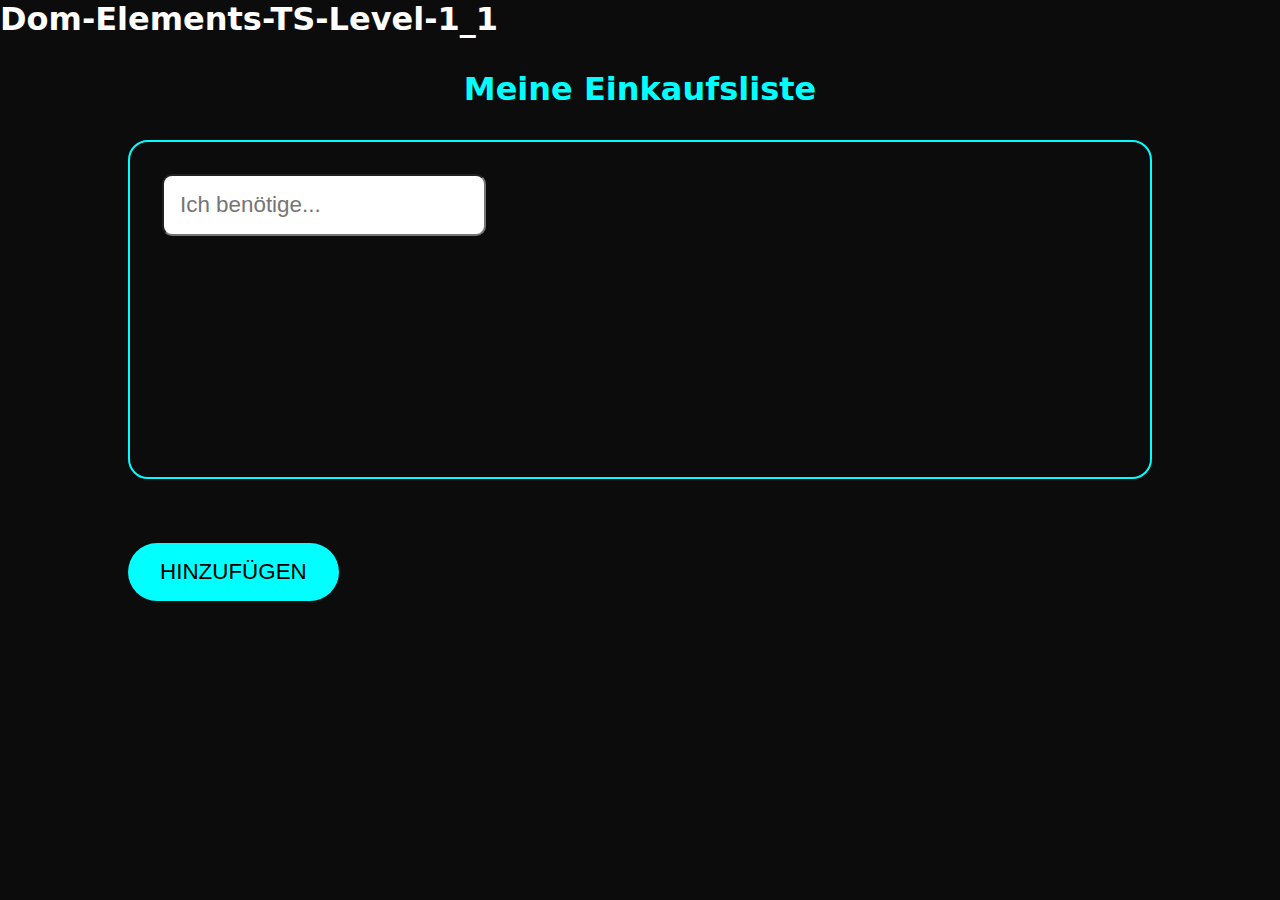
<file: Dom-Elements-TS-Level-1_1/index.html>
<!DOCTYPE html>
<html lang="de">
  <head>
    <meta charset="UTF-8" />
    <meta http-equiv="X-UA-Compatible" content="IE=edge" />
    <meta name="viewport" content="width=device-width,initial-scale=1.0" />
    <link rel="stylesheet" href="./style.css" />
    <script type="module" src="./main.ts"></script>
    <title>Dom-Elements-TS-Level-1_1</title>
  </head>
  <body>
    <header></header>
    <main>
      <h1>Dom-Elements-TS-Level-1_1</h1>
      <h2>Meine Einkaufsliste</h2>
      <div class="wrapper">
        <div class="row">
          <input type="text" id="inputText" placeholder="Ich benötige..." />
          <div class="errorMsg"></div>
        </div>
        <div class="col">
          <ul id="myList"></ul>
        </div>
      </div>
      <button>Hinzufügen</button>
    </main>
    <footer></footer>
  </body>
</html>
</file>
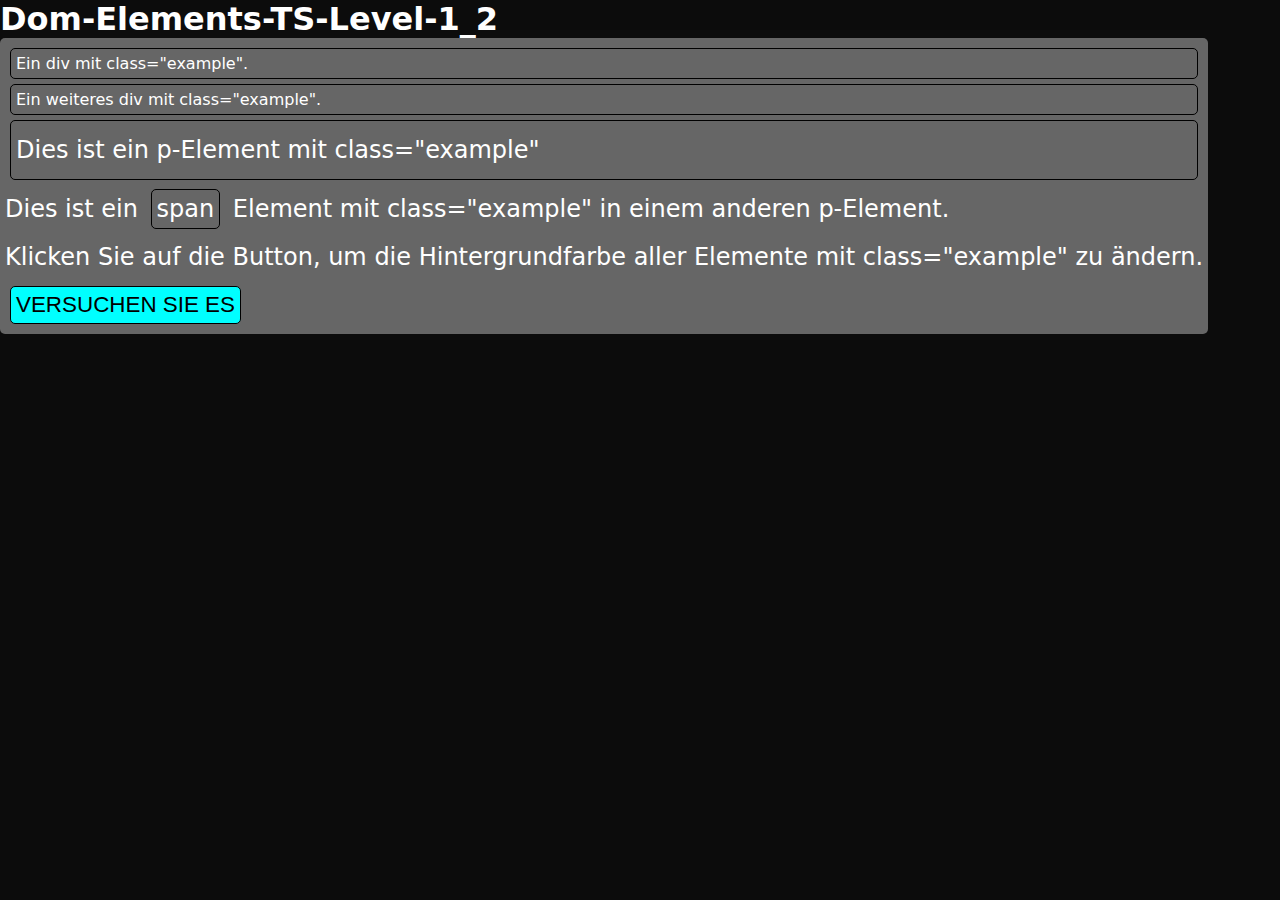
<file: Dom-Elements-TS-Level-1_2/index.html>
<!DOCTYPE html>
<html lang="de">
  <head>
    <meta charset="UTF-8" />
    <meta http-equiv="X-UA-Compatible" content="IE=edge" />
    <meta name="viewport" content="width=device-width,initial-scale=1.0" />
    <link rel="stylesheet" href="./style.css" />
    <script type="module" src="./main.ts"></script>
    <title>Dom-Elements-TS-Level-1_2</title>
  </head>
  <body>
    <header></header>
    <main>
      <h1>Dom-Elements-TS-Level-1_2</h1>
      <div class="style">
        <div class="example">Ein div mit class="example".</div>

        <div class="example">Ein weiteres div mit class="example".</div>

        <p class="example">Dies ist ein p-Element mit class="example"</p>

        <p>
          Dies ist ein <span class="example">span</span> Element mit
          class="example" in einem anderen p-Element.
        </p>

        <p>
          Klicken Sie auf die Button, um die Hintergrundfarbe aller Elemente mit
          class="example" zu ändern.
        </p>

        <button class="example">Versuchen Sie es</button>
      </div>
    </main>
    <footer></footer>
  </body>
</html>
</file>
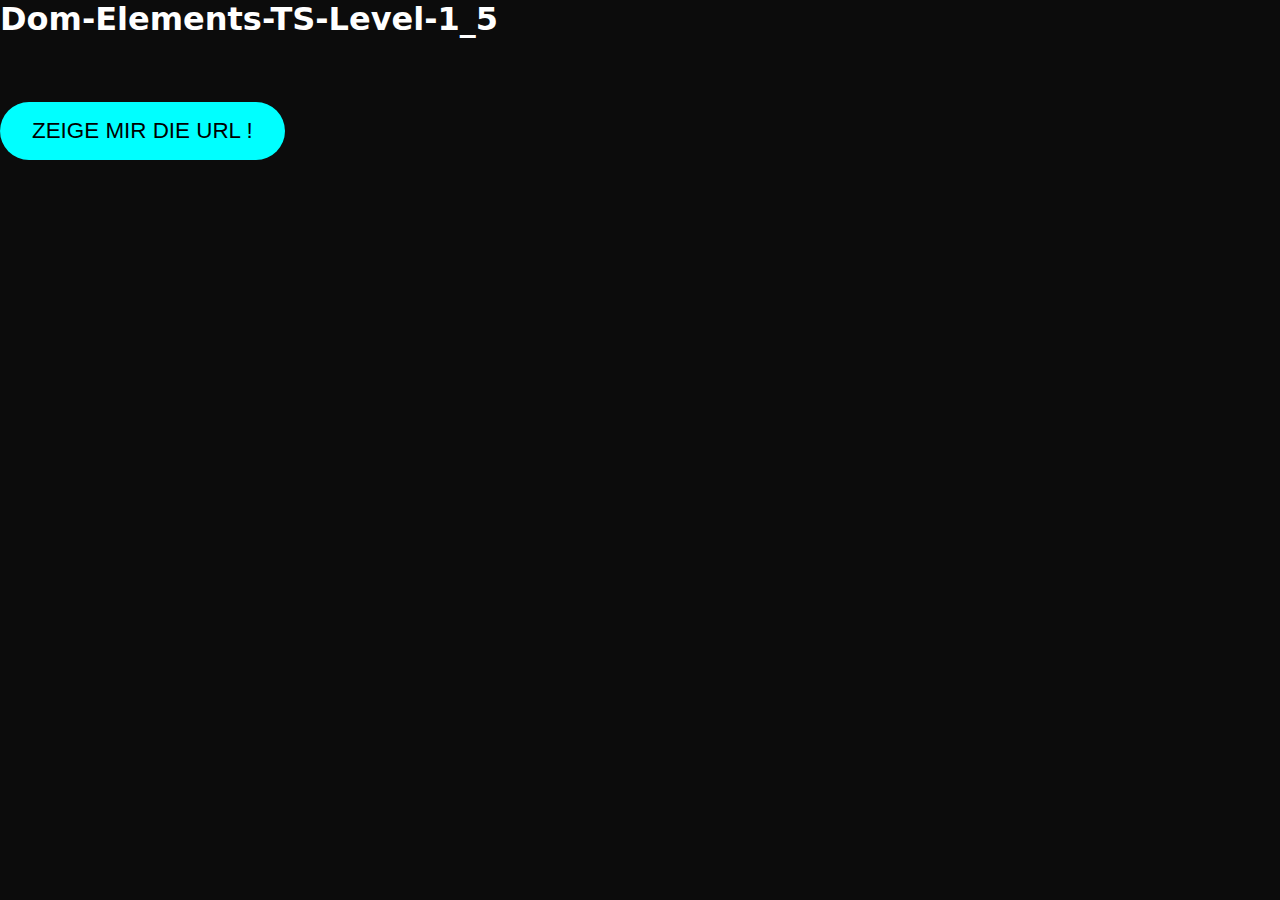
<file: Dom-Elements-TS-Level-1_5/index.html>
<!DOCTYPE html>
<html lang="de">
  <head>
    <meta charset="UTF-8" />
    <meta http-equiv="X-UA-Compatible" content="IE=edge" />
    <meta name="viewport" content="width=device-width,initial-scale=1.0" />
    <link rel="stylesheet" href="./style.css" />
    <script type="module" src="./main.ts"></script>
    <title>Dom-Elements-TS-Level-1_5</title>
  </head>
  <body>
    <header></header>
    <main>
      <h1>Dom-Elements-TS-Level-1_5</h1>
      <button>Zeige mir die URL !</button>
      <div class="output"></div>
    </main>
    <footer></footer>
  </body>
</html>
</file>
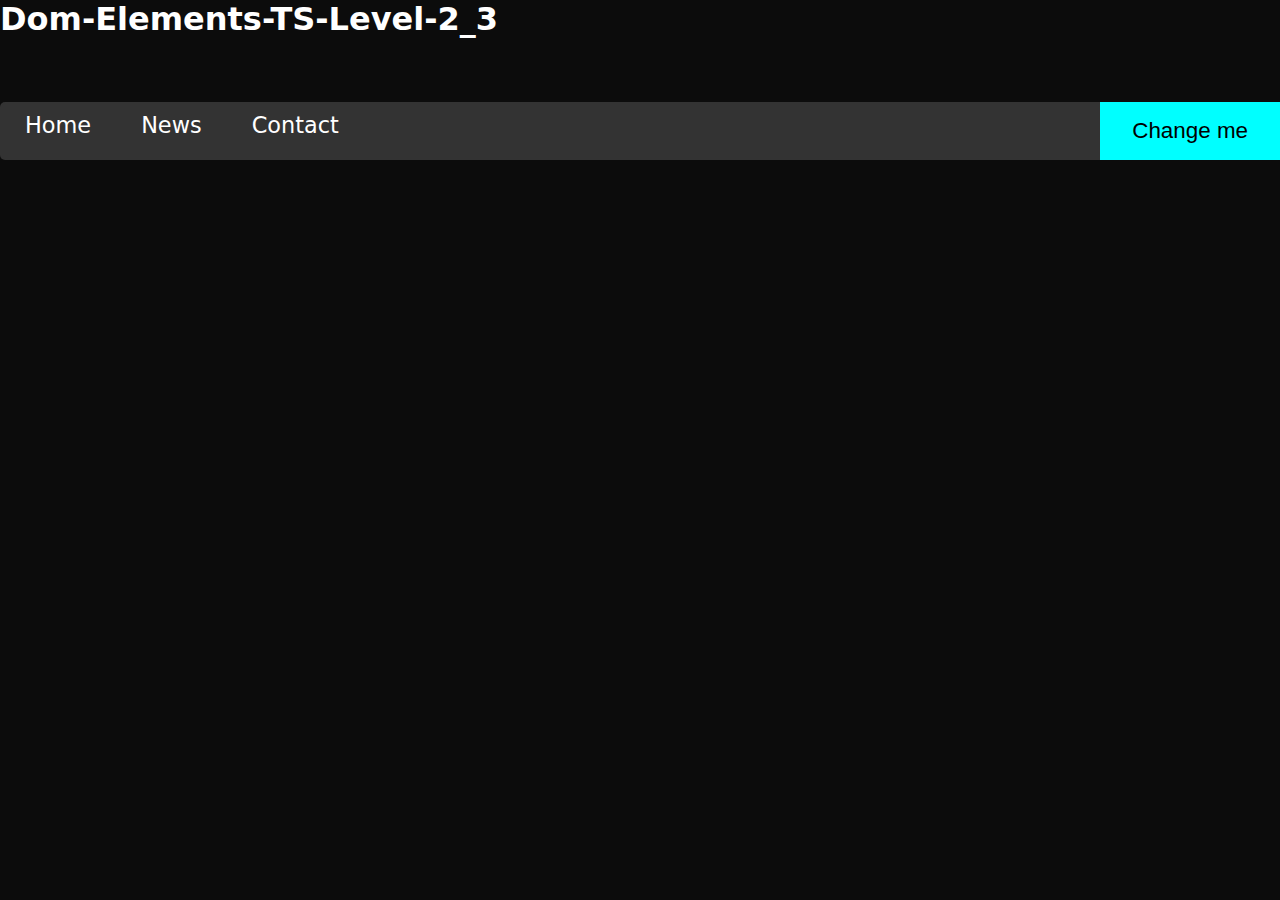
<file: Dom-Elements-TS-Level-2_3/index.html>
<!DOCTYPE html>
<html lang="de">
  <head>
    <meta charset="UTF-8" />
    <meta http-equiv="X-UA-Compatible" content="IE=edge" />
    <meta name="viewport" content="width=device-width,initial-scale=1.0" />
    <link rel="stylesheet" href="./style.css" />
    <script type="module" src="./main.ts"></script>
    <title>Dom-Elements-TS-Level-2_3</title>
  </head>
  <body>
    <header></header>
    <main>
      <h1>Dom-Elements-TS-Level-2_3</h1>

      <nav>
        <a href="#">Home</a>
        <a href="#">News</a>
        <a href="#">Contact</a>
        <button>Change me</button>
      </nav>
    </main>
    <footer></footer>
  </body>
</html>
</file>
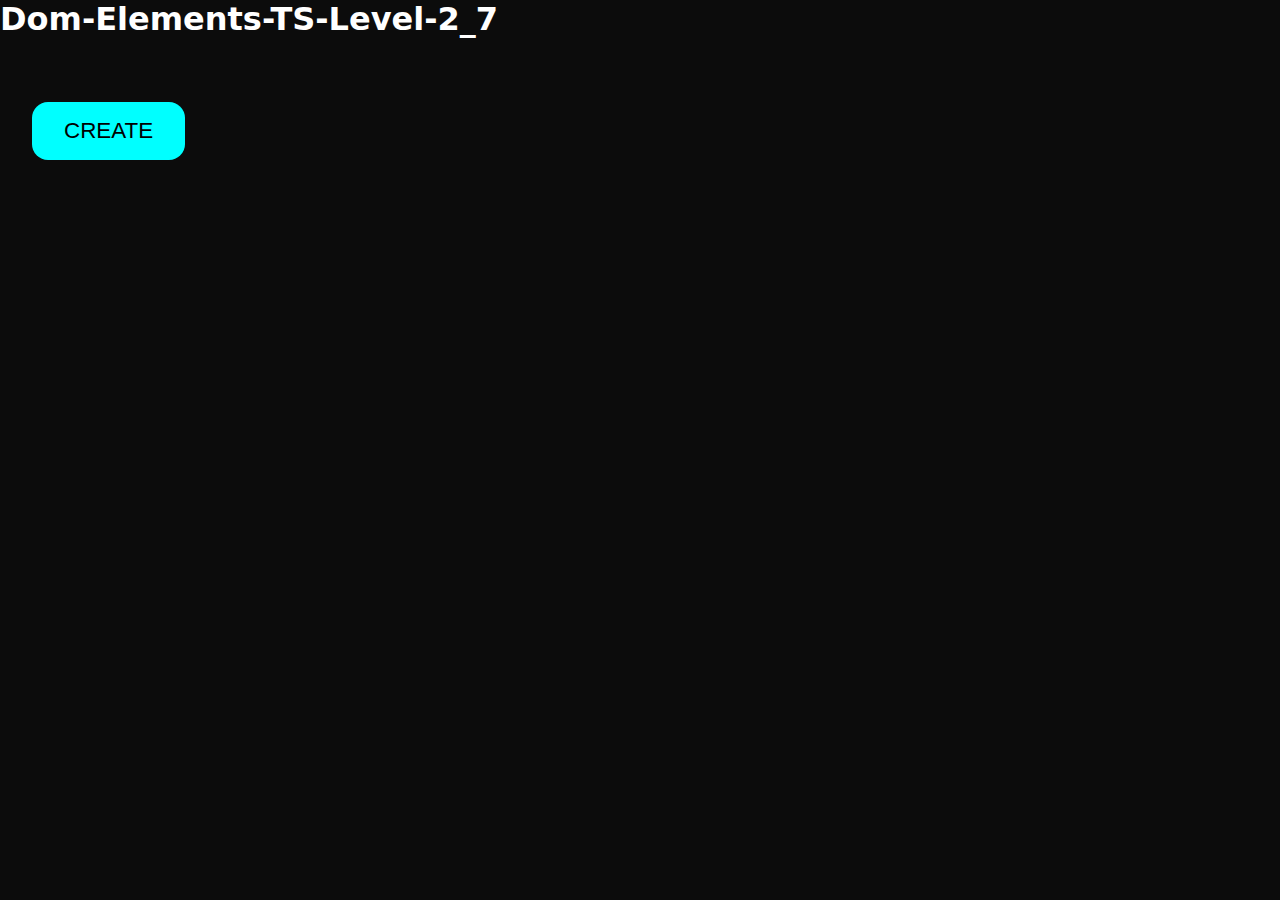
<file: Dom-Elements-TS-Level-2_7/index.html>
<!DOCTYPE html>
<html lang="de">
  <head>
    <meta charset="UTF-8" />
    <meta http-equiv="X-UA-Compatible" content="IE=edge" />
    <meta name="viewport" content="width=device-width,initial-scale=1.0" />
    <link rel="stylesheet" href="./style.css" />
    <script type="module" src="./main.ts"></script>
    <title>Dom-Elements-TS-Level-2_7</title>
  </head>
  <body>
    <header></header>
    <main>
      <h1>Dom-Elements-TS-Level-2_7</h1>

      <button>Create</button>

      <div class="wrapper"></div>
    </main>
    <footer></footer>
  </body>
</html>
</file>
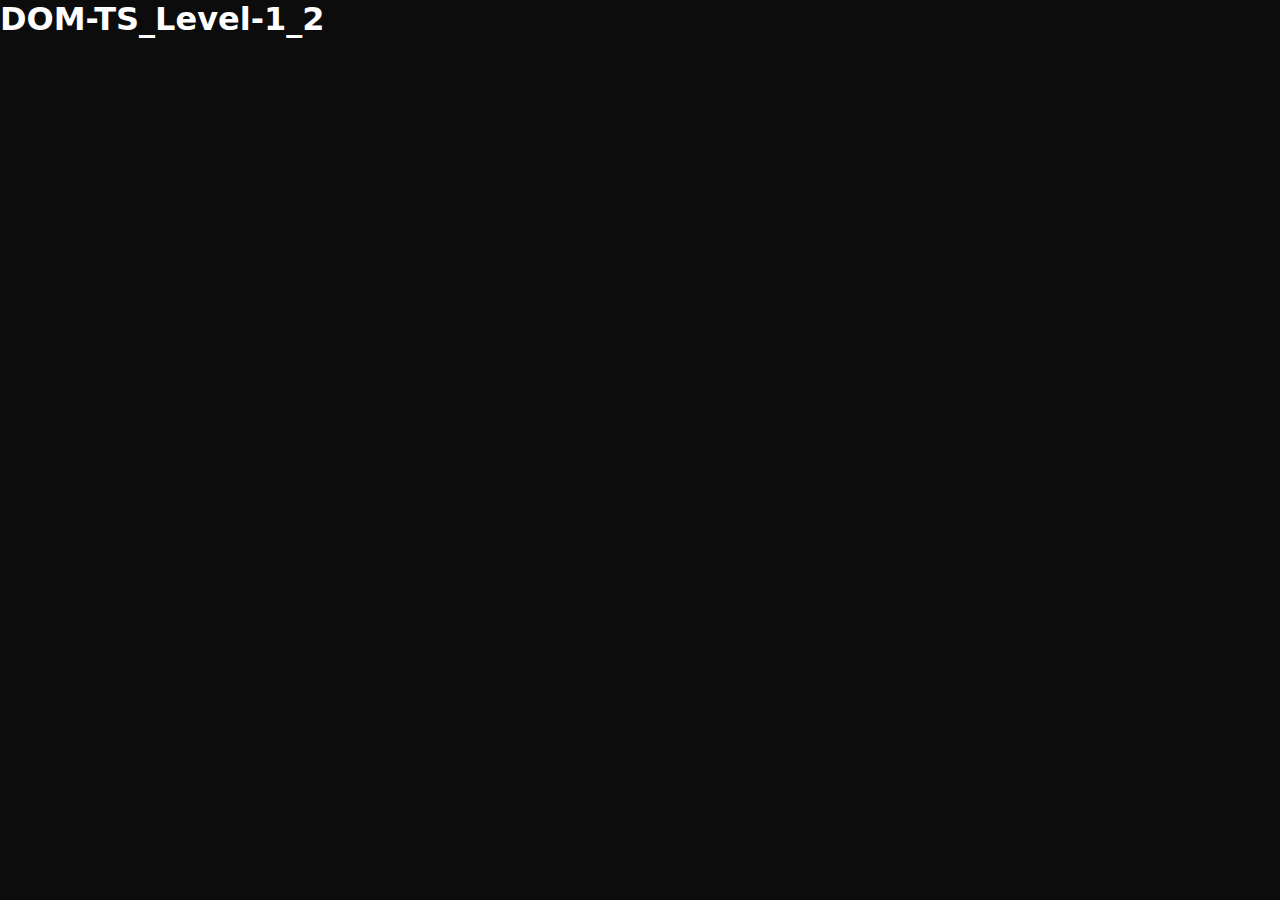
<file: DOM-TS-Level-1_2/index.html>
<!DOCTYPE html>
<html lang="de">
  <head>
    <meta charset="UTF-8" />
    <meta http-equiv="X-UA-Compatible" content="IE=edge" />
    <meta name="viewport" content="width=device-width,initial-scale=1.0" />
    <link rel="stylesheet" href="./style.css" />
    <script type="module" src="./main.ts"></script>
    <title>DOM-TS_Level-1_2</title>
  </head>
  <body>
    <header></header>
    <main>
      <h1>DOM-TS_Level-1_2</h1>
      <br />
      <div id="info"></div>

      <div id="container"></div>
    </main>
    <footer></footer>
  </body>
</html>
</file>
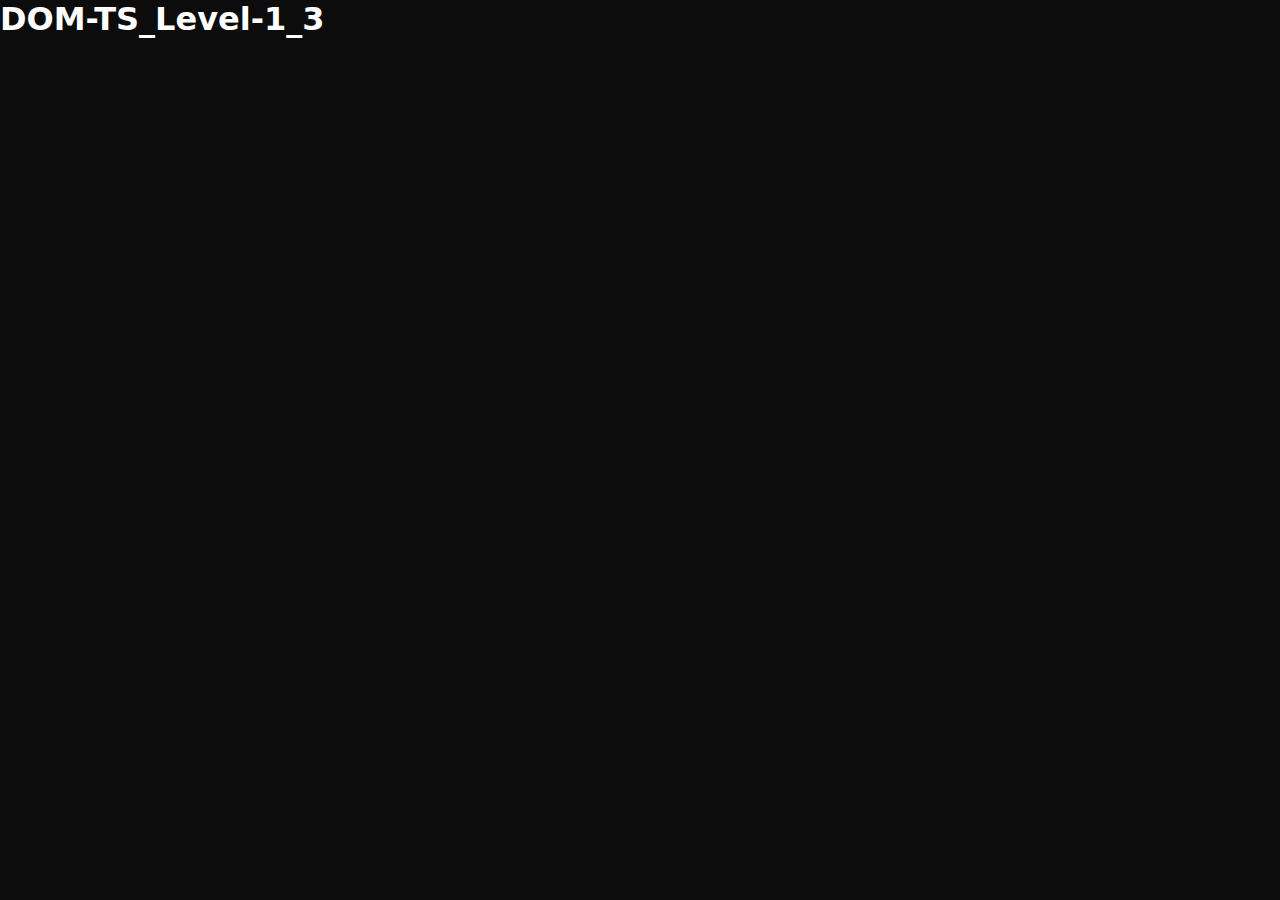
<file: DOM-TS-Level-1_3/index.html>
<!DOCTYPE html>
<html lang="de">
  <head>
    <meta charset="UTF-8" />
    <meta http-equiv="X-UA-Compatible" content="IE=edge" />
    <meta name="viewport" content="width=device-width,initial-scale=1.0" />
    <link rel="stylesheet" href="./style.css" />
    <script type="module" src="./main.ts"></script>
    <title>DOM-TS_Level-1_3</title>
  </head>
  <body>
    <header></header>
    <main>
      <h1>DOM-TS_Level-1_3</h1>
      <br />
      <section id="gallery"></section> 
    </main>
    <footer></footer>
  </body>
</html>
</file>
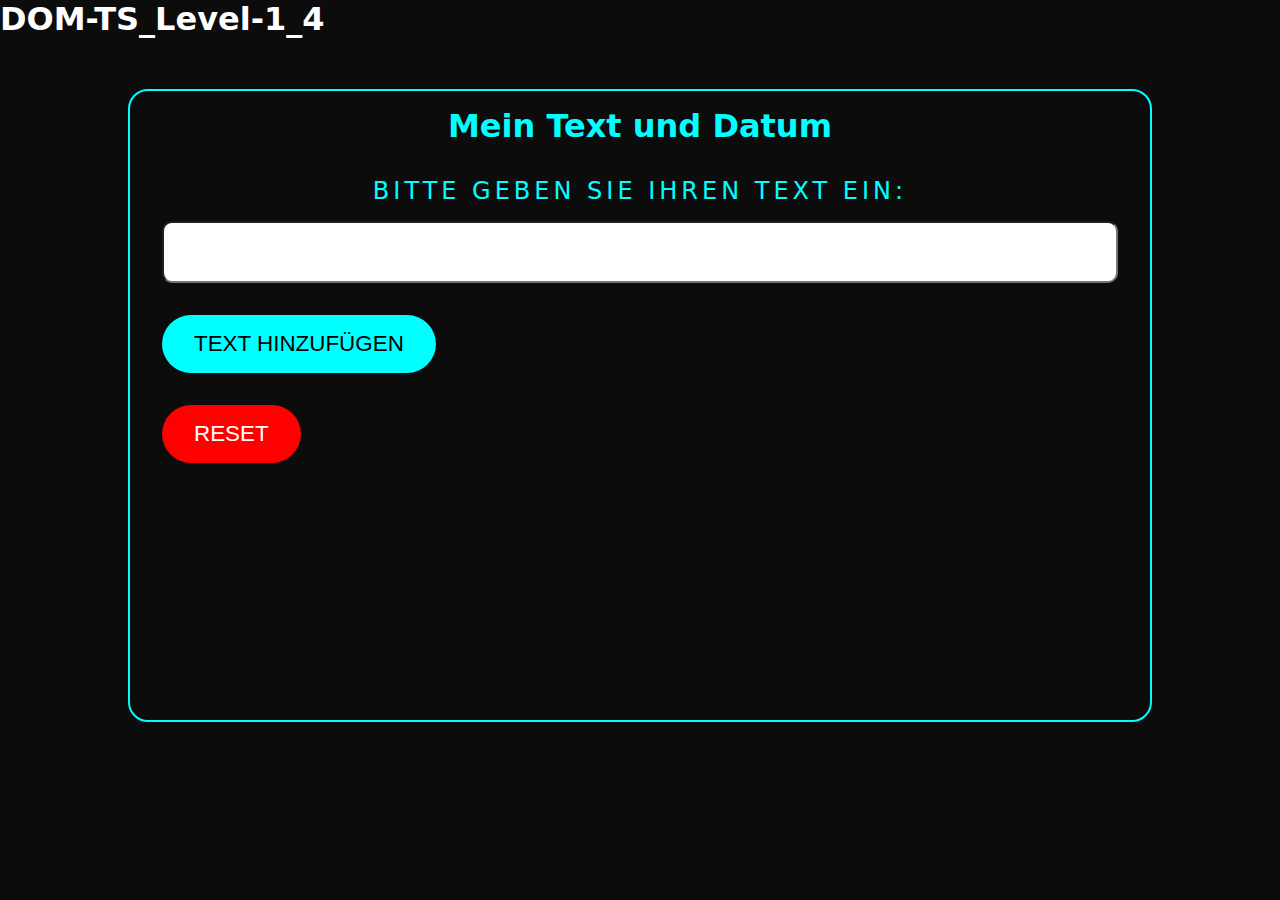
<file: DOM-TS_Level-1_4/index.html>
<!DOCTYPE html>
<html lang="de">
  <head>
    <meta charset="UTF-8" />
    <meta http-equiv="X-UA-Compatible" content="IE=edge" />
    <meta name="viewport" content="width=device-width,initial-scale=1.0" />
    <link rel="stylesheet" href="./style.css" />
    <script type="module" src="./main.ts"></script>
    <title>DOM-TS_Level-1_4</title>
  </head>
  <body>
    <header></header>
    <main>
      <h1>DOM-TS_Level-1_4</h1>
      <br />
      <div class="wrapper">
        <h2>Mein Text und Datum</h2>
        <label for="textInput">Bitte geben Sie Ihren Text ein:</label>
        <input type="text" name="" id="textInput" />
        <button id="btnAddText">Text hinzufügen</button>
        <button id="btnReset">Reset</button>
        <div class="output"></div>
      </div>
    </main>
    <footer></footer>
  </body>
</html>
</file>
<file: Dom-Elements-TS-Level-1_1/style.css>
* {
  margin: 0;
  padding: 0;
  box-sizing: border-box;
  list-style: none;
}

:root {
  --color_black: #0c0c0c;
  --color_white: #ffffff;
  --color_cyan: #00ffff;
}

body {
  background-color: var(--color_black);
  color: var(--color_white);
  font-family: system-ui, -apple-system, BlinkMacSystemFont, 'Segoe UI', Roboto,
    Oxygen, Ubuntu, Cantarell, 'Open Sans', 'Helvetica Neue', sans-serif;
}

.wrapper {
  gap: 4rem;
  width: 80vw;
  margin: 2rem auto 0 50%;
  transform: translatex(-50%);
  padding: 1rem 2rem 25vh 2rem;
  border: 2px solid var(--color_cyan);
  border-radius: 20px;
}

.wrapper .row {
  display: flex;
  align-items: center;
}

.wrapper .col {
  display: flex;
  flex-direction: column;
}

label,
option {
  display: inline-block;
  text-align: center;
  font-size: 1.5rem;
  letter-spacing: 4px;
}

select {
  font-size: 1.4rem;
  cursor: pointer;
}

option {
  text-align: right;
}

label {
  color: var(--color_cyan);
  text-transform: uppercase;
}

input,
select {
  display: inline-block;
  font-size: 1.4rem;
  margin: 1rem 0;
  padding: 1rem;
  border-radius: 10px;
  text-align: left;
}

button {
  display: block;
  width: fit-content;
  margin: 4rem 0 4rem 10vw;
  padding: 1rem 2rem;
  background-color: var(--color_cyan);
  color: black;
  font-size: 1.4rem;
  text-transform: uppercase;
  border-radius: 100vw;
  border: none;
  outline: none;
  cursor: pointer;
  transition: 0.4s all ease-in-out;
}

#btnReset {
  background-color: red;
  color: white;
}

button:hover {
  box-shadow: 0 0 10px var(--color_cyan), 0 0 20px var(--color_cyan);
  border: none;
  outline: none;
}

#btnReset:hover {
  box-shadow: 0 0 10px red, 0 0 20px red;
}

h2 {
  color: var(--color_cyan);
  font-size: 2rem;
  text-align: center;
  margin: 2rem auto;
}

p, li {
  font-size: 1.5rem;
  line-height: 2;
}

#result {
  display: block;
  color: var(--color_cyan);
  margin: 2rem 0 0 0;
  font-size: 2rem;
}

.myList {
  display: block;
}

img {
  display: block;
  width: 100%;
  margin: 2rem 0;
}

figcaption {
  font-size: 2rem;
  letter-spacing: 2px;
  color: var(--color_cyan);
}

.errorMsg {
  margin-left: 2rem;
}

.errorMsg p {
  font-size: 1.4rem;
  color: red;
}
</file>
<file: Dom-Elements-TS-Level-1_2/style.css>
* {
  margin: 0;
  padding: 0;
  box-sizing: border-box;
  list-style: none;
}

:root {
  --color_black: #0c0c0c;
  --color_white: #ffffff;
  --color_cyan: #00ffff;
}

body {
  background-color: var(--color_black);
  color: var(--color_white);
  font-family: system-ui, -apple-system, BlinkMacSystemFont, 'Segoe UI', Roboto,
    Oxygen, Ubuntu, Cantarell, 'Open Sans', 'Helvetica Neue', sans-serif;
}

.style {
  display: inline-block;
  border-radius: 5px;
  background: #666;
  color: white;
  padding: 5px;
}


.example {
  border: 1px solid black;
  margin: 5px;
  padding: 5px;
  border-radius: 5px;

}

label,
option {
  display: inline-block;
  text-align: center;
  font-size: 1.5rem;
  letter-spacing: 4px;
}

select {
  font-size: 1.4rem;
  cursor: pointer;
}

option {
  text-align: right;
}

label {
  color: var(--color_cyan);
  text-transform: uppercase;
}

input,
select {
  display: inline-block;
  font-size: 1.4rem;
  margin: 1rem 0;
  padding: 1rem;
  border-radius: 10px;
  text-align: left;
}

button {
  display: block;
  width: fit-content;
  margin: 4rem 0 4rem 10vw;
  padding: 1rem 2rem;
  background-color: var(--color_cyan);
  color: black;
  font-size: 1.4rem;
  text-transform: uppercase;
  border-radius: 100vw;
  border: none;
  outline: none;
  cursor: pointer;
  transition: 0.4s all ease-in-out;
}

#btnReset {
  background-color: red;
  color: white;
}

button:hover {
  box-shadow: 0 0 10px var(--color_cyan), 0 0 20px var(--color_cyan);
  border: none;
  outline: none;
}

#btnReset:hover {
  box-shadow: 0 0 10px red, 0 0 20px red;
}

h2 {
  color: var(--color_cyan);
  font-size: 2rem;
  text-align: center;
  margin: 2rem auto;
}

p, li {
  font-size: 1.5rem;
  line-height: 2;
}

img {
  display: block;
  width: 100%;
  margin: 2rem 0;
}
</file>
<file: Dom-Elements-TS-Level-1_5/style.css>
* {
  margin: 0;
  padding: 0;
  box-sizing: border-box;
  list-style: none;
}

:root {
  --color_black: #0c0c0c;
  --color_white: #ffffff;
  --color_cyan: #00ffff;
}

body {
  background-color: var(--color_black);
  color: var(--color_white);
  font-family: system-ui, -apple-system, BlinkMacSystemFont, 'Segoe UI', Roboto,
    Oxygen, Ubuntu, Cantarell, 'Open Sans', 'Helvetica Neue', sans-serif;
}

.style {
  display: inline-block;
  border-radius: 5px;
  background: #666;
  color: white;
  padding: 5px;
}


.example {
  border: 1px solid black;
  margin: 5px;
  padding: 5px;
  border-radius: 5px;

}

label,
option {
  display: inline-block;
  text-align: center;
  font-size: 1.5rem;
  letter-spacing: 4px;
}

select {
  font-size: 1.4rem;
  cursor: pointer;
}

option {
  text-align: right;
}

label {
  color: var(--color_cyan);
  text-transform: uppercase;
}

input,
select {
  display: inline-block;
  font-size: 1.4rem;
  margin: 1rem 0;
  padding: 1rem;
  border-radius: 10px;
  text-align: left;
}

button {
  display: block;
  width: fit-content;
  margin: 4rem 0;
  padding: 1rem 2rem;
  background-color: var(--color_cyan);
  color: black;
  font-size: 1.4rem;
  text-transform: uppercase;
  border-radius: 100vw;
  border: none;
  outline: none;
  cursor: pointer;
  transition: 0.4s all ease-in-out;
}

#btnReset {
  background-color: red;
  color: white;
}

button:hover {
  box-shadow: 0 0 10px var(--color_cyan), 0 0 20px var(--color_cyan);
  border: none;
  outline: none;
}

#btnReset:hover {
  box-shadow: 0 0 10px red, 0 0 20px red;
}

h2 {
  color: var(--color_cyan);
  font-size: 2rem;
  text-align: center;
  margin: 2rem auto;
}

p, li {
  font-size: 1.5rem;
  line-height: 2;
}

img {
  display: block;
  width: 100%;
  margin: 2rem 0;
}
</file>
<file: Dom-Elements-TS-Level-2_3/style.css>
* {
  margin: 0;
  padding: 0;
  box-sizing: border-box;
  list-style: none;
  text-decoration: none;
}

:root {
  --color_black: #0c0c0c;
  --color_white: #ffffff;
  --color_cyan: #00ffff;
}

body {
  background-color: var(--color_black);
  color: var(--color_white);
  font-family: system-ui, -apple-system, BlinkMacSystemFont, 'Segoe UI', Roboto,
    Oxygen, Ubuntu, Cantarell, 'Open Sans', 'Helvetica Neue', sans-serif;
}

nav {
  display: flex;
  border-radius: 5px;
  background: #333;
  color: white;
  margin: 4rem auto;
}

nav a {
  font-size: 1.4rem;
  padding: 10px 25px;
  color: var(--color_white);
}

button {
  display: inline-block;
  margin-left: auto;
  padding: 1rem 2rem;
  background-color: var(--color_cyan);
  color: black;
  font-size: 1.4rem;
  /* text-transform: uppercase;
  border-radius: 100vw; */
  border: none;
  outline: none;
  cursor: pointer;
  transition: 0.4s all ease-in-out;
}

button:hover {
  box-shadow: 0 0 10px var(--color_cyan), 0 0 20px var(--color_cyan);
  border: none;
  outline: none;
}

#btnReset:hover {
  box-shadow: 0 0 10px red, 0 0 20px red;
}

h2 {
  color: var(--color_cyan);
  font-size: 2rem;
  text-align: center;
  margin: 2rem auto;
}

p, li {
  font-size: 1.5rem;
  line-height: 2;
}

img {
  display: block;
  width: 100%;
  margin: 2rem 0;
}
</file>
<file: Dom-Elements-TS-Level-2_7/style.css>
* {
  margin: 0;
  padding: 0;
  box-sizing: border-box;
  list-style: none;
  text-decoration: none;
}

:root {
  --color_black: #0c0c0c;
  --color_white: #ffffff;
  --color_cyan: #00ffff;
}

body {
  background-color: var(--color_black);
  color: var(--color_white);
  font-family: system-ui, -apple-system, BlinkMacSystemFont, 'Segoe UI', Roboto,
    Oxygen, Ubuntu, Cantarell, 'Open Sans', 'Helvetica Neue', sans-serif;
}


button {
  display: inline-block;
  margin: 4rem 0 4rem 2rem;
  padding: 1rem 2rem;
  background-color: var(--color_cyan);
  color: black;
  font-size: 1.4rem;
  text-transform: uppercase;
  border-radius: 16px;
  border: none;
  outline: none;
  cursor: pointer;
  transition: 0.4s all ease-in-out;
}

button:hover {
  box-shadow: 0 0 10px var(--color_cyan), 0 0 20px var(--color_cyan);
  border: none;
  outline: none;
}

#btnReset:hover {
  box-shadow: 0 0 10px red, 0 0 20px red;
}

h2 {
  color: var(--color_cyan);
  font-size: 2rem;
  text-align: center;
  margin: 2rem auto;
}

p, li {
  font-size: 1.5rem;
  line-height: 2;
}

img {
  display: block;
  width: 100%;
  margin: 2rem 0;
}

.wrapper {
  display: flex;
  flex-wrap: wrap;
  gap: 4rem;
  margin-left: 2rem;
}

.wrapper div {
  width: 10vw;
  aspect-ratio: 1/1;
  background-color: var(--color_cyan);
  display: flex;
  justify-content: center;
  align-items: center;
  color: black;
}
</file>
<file: DOM-TS-Level-1_2/style.css>
* {
  margin: 0;
  padding: 0;
  box-sizing: border-box;
}

:root {
  --color_black: #0c0c0c;
  --color_white: #ffffff;
  --color_cyan: #00ffff;
}

body {
  background-color: var(--color_black);
  color: var(--color_white);
  font-family: system-ui, -apple-system, BlinkMacSystemFont, 'Segoe UI', Roboto,
    Oxygen, Ubuntu, Cantarell, 'Open Sans', 'Helvetica Neue', sans-serif;
}

.wrapper {
  width: 80vw;
  margin: 2rem auto 0 50%;
  transform: translatex(-50%);
  padding: 1rem 2rem 25vh 2rem;
  border: 2px solid var(--color_cyan);
  border-radius: 20px;
}

label,
option {
  display: block;
  text-align: center;
  font-size: 1.5rem;
  letter-spacing: 4px;
}

select {
  font-size: 1.4rem;
  cursor: pointer;
}

option {
  text-align: right;
}

label {
  color: var(--color_cyan);
  text-transform: uppercase;
}

input,
select {
  display: block;
  width: 50%;
  font-size: 1.4rem;
  margin: 1rem 0;
  padding: 1rem;
  border-radius: 10px;
  text-align: right;
}

button {
  display: block;
  width: fit-content;
  margin: 2rem 0;
  padding: 1rem 2rem;
  background-color: var(--color_cyan);
  color: black;
  font-size: 1.4rem;
  text-transform: uppercase;
  border-radius: 100vw;
  border: none;
  outline: none;
  cursor: pointer;
  transition: 0.4s all ease-in-out;
}

#btnReset {
  background-color: red;
  color: white;
}

button:hover {
  box-shadow: 0 0 10px var(--color_cyan), 0 0 20px var(--color_cyan);
  border: none;
  outline: none;
}

#btnReset:hover {
  box-shadow: 0 0 10px red, 0 0 20px red;
}

h2 {
  color: var(--color_cyan);
  font-size: 2rem;
  margin-bottom: 2rem;
}

p {
  font-size: 1.5rem;
  line-height: 2;
}

#result {
  display: block;
  color: var(--color_cyan);
  margin: 2rem 0 0 0;
  font-size: 2rem;
}

.output p {
  text-align: left;
}
</file>
<file: DOM-TS-Level-1_3/style.css>
* {
  margin: 0;
  padding: 0;
  box-sizing: border-box;
}

:root {
  --color_black: #0c0c0c;
  --color_white: #ffffff;
  --color_cyan: #00ffff;
}

body {
  background-color: var(--color_black);
  color: var(--color_white);
  font-family: system-ui, -apple-system, BlinkMacSystemFont, 'Segoe UI', Roboto,
    Oxygen, Ubuntu, Cantarell, 'Open Sans', 'Helvetica Neue', sans-serif;
}

.wrapper {
  width: 80vw;
  margin: 2rem auto 0 50%;
  transform: translatex(-50%);
  padding: 1rem 2rem 25vh 2rem;
  border: 2px solid var(--color_cyan);
  border-radius: 20px;
}

label,
option {
  display: block;
  text-align: center;
  font-size: 1.5rem;
  letter-spacing: 4px;
}

select {
  font-size: 1.4rem;
  cursor: pointer;
}

option {
  text-align: right;
}

label {
  color: var(--color_cyan);
  text-transform: uppercase;
}

input,
select {
  display: block;
  width: 50%;
  font-size: 1.4rem;
  margin: 1rem 0;
  padding: 1rem;
  border-radius: 10px;
  text-align: right;
}

button {
  display: block;
  width: fit-content;
  margin: 2rem 0;
  padding: 1rem 2rem;
  background-color: var(--color_cyan);
  color: black;
  font-size: 1.4rem;
  text-transform: uppercase;
  border-radius: 100vw;
  border: none;
  outline: none;
  cursor: pointer;
  transition: 0.4s all ease-in-out;
}

#btnReset {
  background-color: red;
  color: white;
}

button:hover {
  box-shadow: 0 0 10px var(--color_cyan), 0 0 20px var(--color_cyan);
  border: none;
  outline: none;
}

#btnReset:hover {
  box-shadow: 0 0 10px red, 0 0 20px red;
}

h2 {
  color: var(--color_cyan);
  font-size: 2rem;
  margin-bottom: 2rem;
}

p {
  font-size: 1.5rem;
  line-height: 2;
}

#result {
  display: block;
  color: var(--color_cyan);
  margin: 2rem 0 0 0;
  font-size: 2rem;
}

.output p {
  text-align: left;
}

img {
  display: block;
  width: 100%;
  margin: 2rem 0;
}

figcaption {
  font-size: 2rem;
  letter-spacing: 2px;
  color: var(--color_cyan);
}
</file>
<file: DOM-TS_Level-1_4/style.css>
* {
  margin: 0;
  padding: 0;
  box-sizing: border-box;
}

:root {
  --color_black: #0c0c0c;
  --color_white: #ffffff;
  --color_cyan: #00ffff;
}

body {
  background-color: var(--color_black);
  color: var(--color_white);
  font-family: system-ui, -apple-system, BlinkMacSystemFont, 'Segoe UI', Roboto,
    Oxygen, Ubuntu, Cantarell, 'Open Sans', 'Helvetica Neue', sans-serif;
}

.wrapper {
  width: 80vw;
  margin: 2rem auto 0 50%;
  transform: translatex(-50%);
  padding: 1rem 2rem 25vh 2rem;
  border: 2px solid var(--color_cyan);
  border-radius: 20px;
}

label,
option {
  display: block;
  text-align: center;
  font-size: 1.5rem;
  letter-spacing: 4px;
}

select {
  font-size: 1.4rem;
  cursor: pointer;
}

option {
  text-align: right;
}

label {
  color: var(--color_cyan);
  text-transform: uppercase;
}

input[type='number'],
input[type='text'],
select {
  display: block;
  width: 100%;
  font-size: 1.4rem;
  margin: 1rem 0;
  padding: 1rem;
  border-radius: 10px;
  text-align: right;
}

button {
  display: block;
  width: fit-content;
  margin: 2rem 0;
  padding: 1rem 2rem;
  background-color: var(--color_cyan);
  color: black;
  font-size: 1.4rem;
  text-transform: uppercase;
  border-radius: 100vw;
  border: none;
  outline: none;
  cursor: pointer;
  transition: 0.4s all ease-in-out;
}

#btnReset {
  background-color: red;
  color: white;
}

button:hover {
  box-shadow: 0 0 10px var(--color_cyan), 0 0 20px var(--color_cyan);
  border: none;
  outline: none;
}

#btnReset:hover {
  box-shadow: 0 0 10px red, 0 0 20px red;
}

h2 {
  color: var(--color_cyan);
  font-size: 2rem;
  text-align: center;
  margin-bottom: 2rem;
}

p {
  font-size: 1.5rem;
  text-align: center;
  line-height: 2;
}

#result {
  display: block;
  color: var(--color_cyan);
  margin: 2rem 0 0 0;
  font-size: 2rem;
}

.output p {
  text-align: left;
}
</file>
